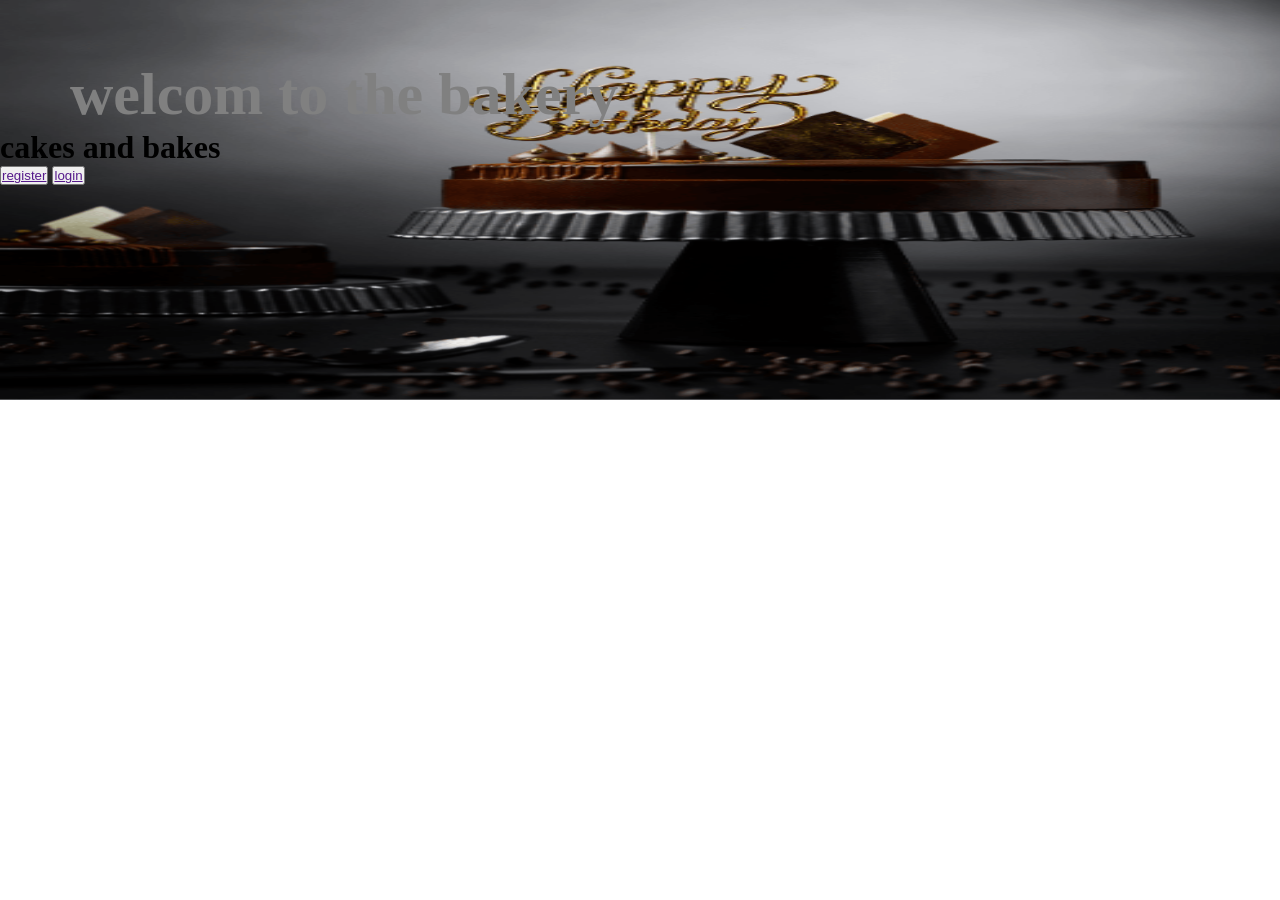
<file: index.html>
<!DOCTYPE html>
<html lang="en">
<head>
    <meta charset="UTF-8">
    <meta name="viewport" content="width=, initial-scale=1.0">
    <title>cakes and bakes</title>
    <link rel="stylesheet" href="style.css">
</head>
<body>
    <h1 id="text1">welcom to the bakery</h1>
    <h1 id="text2">cakes and bakes</h1>
   <button><a href="">register</a></button>
   <button><a href="">login</a></button>
</body>
</html>
</file>
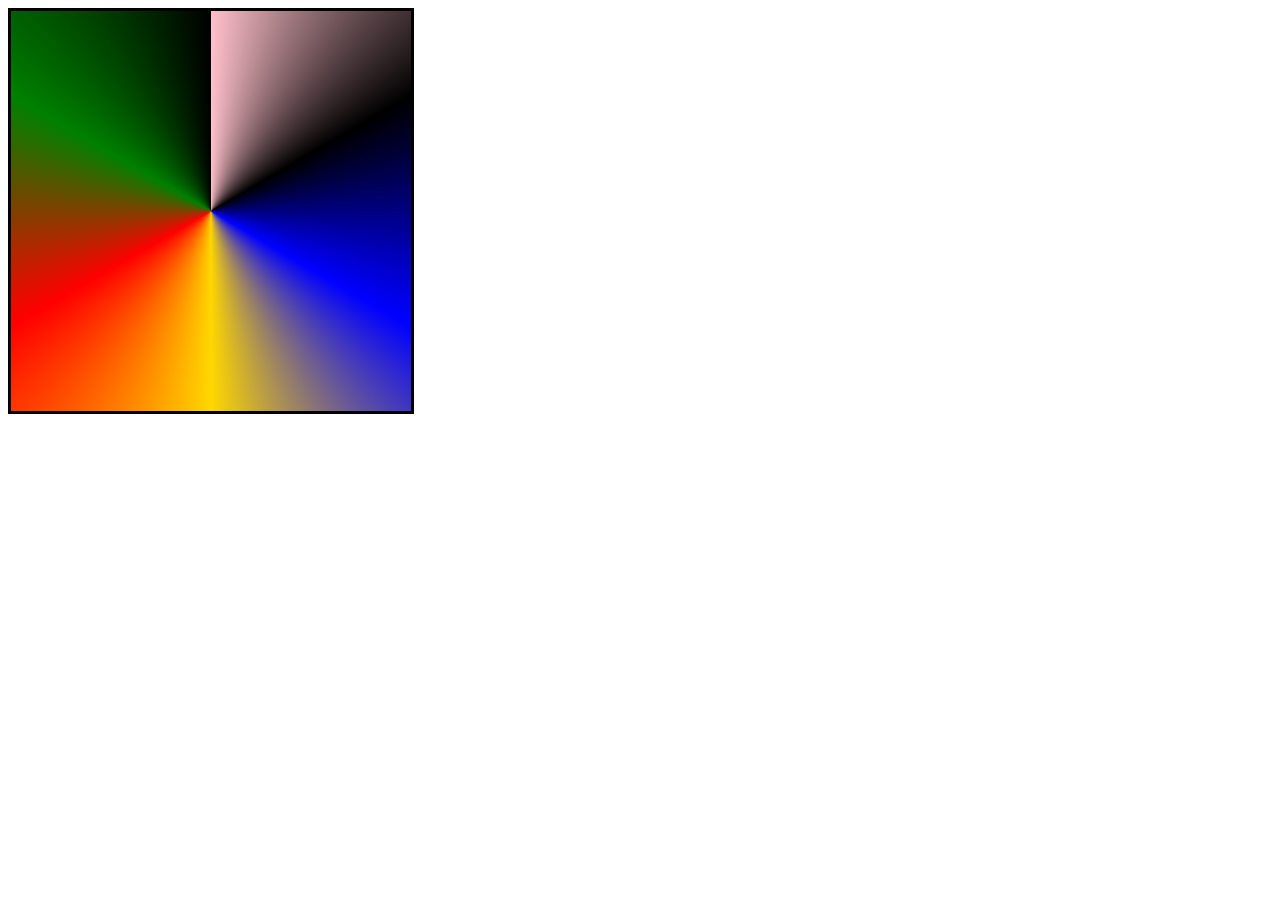
<file: page1.html>
<!DOCTYPE html>
<html lang="en">
<head>
    <meta charset="UTF-8">
    <meta name="viewport" content="width=device-width, initial-scale=1.0">
    <title>Document</title>
    <style>
        div{
            border: solid;
            height: 400px;
            width: 400px;
            background: conic-gradient(pink,black,blue,gold,red,green,black) ;
        }
    </style>
</head>
<body>
    <div></div>
</body>
</html>
</file>
<file: style.css>
*{
    margin: 0px;
    padding: 0px;
}
body{
    background-image:url(cake.png) ;
    background-repeat: no-repeat;
    background-size: 1290px 400px;
}
#text1{
    color: gray;
    font-size: 60px;
    margin-top:60px;
    margin-left: 70px;
}
#text2{
    
}
</file>
